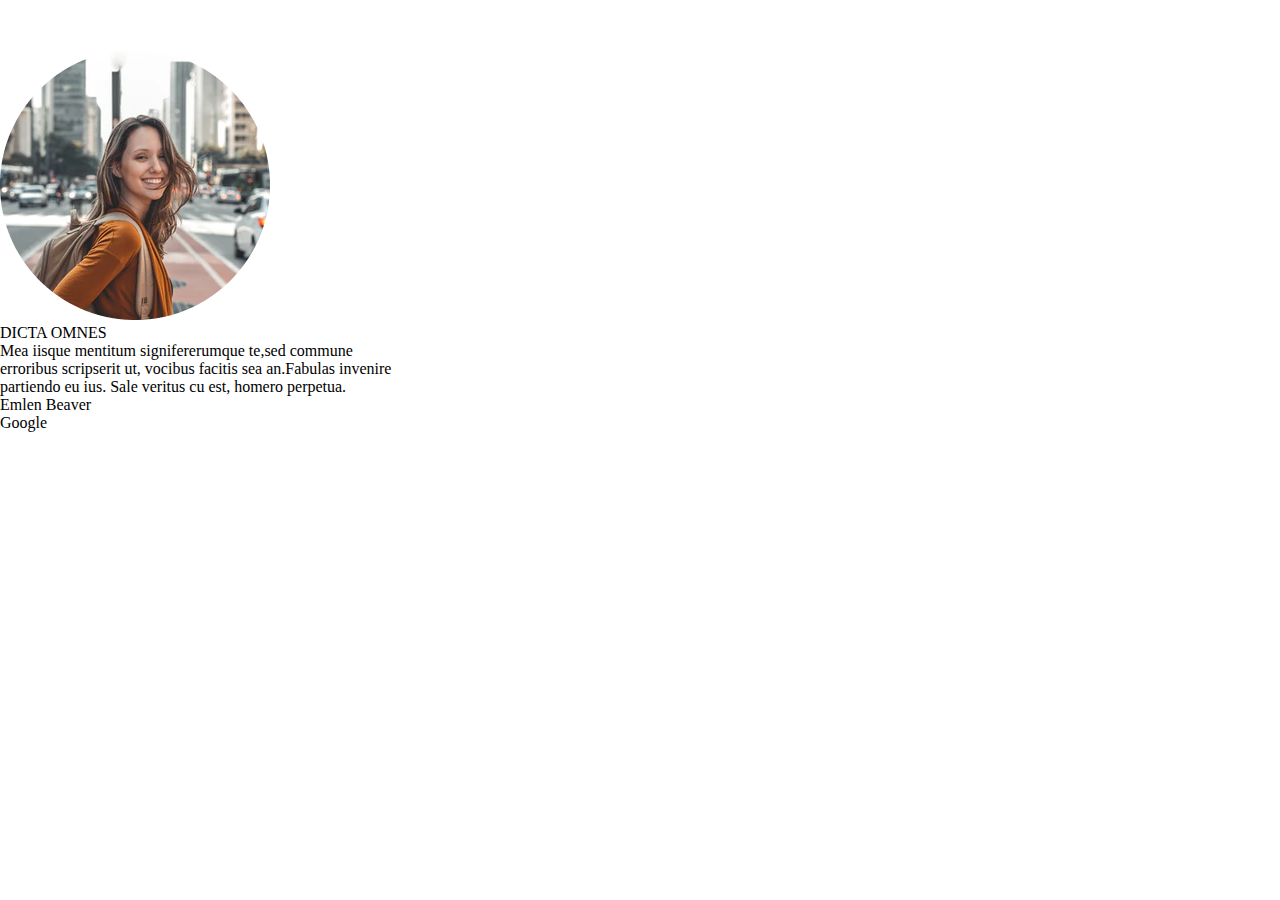
<file: index2.html>
<!DOCTYPE html>
<html lang="en">
<head>
    <meta charset="UTF-8">
    <meta name="viewport" content="width=device-width, initial-scale=1.0">
    <title>Document</title>
    <link rel="stylesheet" href="main.css">
</head>
<body>
    <div class="firstboxdee">

        <div class="less_greater_sign">
            <div class="imgbox"><img src="/arrow.png" alt=""></div>
            <div class="imgbox"> <img src="/greaterthan.png" alt=""></div>
        </div>

        <img class="ladiesimg" src="/girl.png" alt="">

        <div class="lastdiv">
            <p class="para1">DICTA OMNES</p>
            <p class="para2">Mea iisque mentitum signifererumque te,sed commune <br> erroribus scripserit ut, vocibus
                facitis sea
                an.Fabulas invenire <br>partiendo eu ius. Sale veritus cu est, homero perpetua.</p>
            <p class="para3">Emlen Beaver</p>
            <p class="para4">Google</p>
        </div>
    </div>
</body>
</html>
</file>
<file: main.css>
* {
  margin: 0;
  padding: 0;
}

.Ahead {
  width: 1440px;
  height: 768px;
  margin: auto;
  flex-shrink: 0;
  background-color: #434CCC;
}

.Ahead1 {
  width: 1140px;
  height: 80px;
}

.Ahead1 > .Anavbar {
  max-width: 1440px;
  height: 80px;
  background-color: #434ccc;
  display: flex;
  align-items: center;
}

.Anavbar img {
  width: 95px;
  height: 28px;
  position: absolute;
  margin-left: 135px;
}

.Anavbar > .Aport {
  width: 324px;
  height: 24px;
  position: absolute;
  left: 771px;
  display: flex;
  justify-content: space-between;
}

.Aport a {
  font-family: "DM Sans", sans-serif;
  font-size: 16px;
  font-weight: 400;
  line-height: 24px;
  letter-spacing: 0px;
  text-align: right;
  color: #ffffff;
  text-decoration: none;
}

.Anavbtn {
  font-family: "DM Sans", sans-serif;
  width: 170px;
  height: 48px;
  font-weight: 400;
  font-size: 16px;
  border-radius: 1px;
  position: absolute;
  margin-left: 1135px;
  letter-spacing: 0px;
  text-align: center;
  border: 1px solid rgba(255, 255, 255, 0.3019607843);
  background-color: #434ccc;
  color: #ffffff;
}

.Anhiddenmenu {
  display: none;
  width: 20px;
  height: 14px;
  position: relative;
  top: 24px;
  left: 340px;
}

.Ahead2 {
  width: 1440px;
  height: 515px;
  display: flex;
  margin-left: 135px;
  /* background-color: red; */
  /* border: 1px solid black; */
}

.Apart1 {
  height: 510px;
  width: 515px;
  /* background-color: red; */
}

.Apart1 h5 {
  color: var(--Text_White, #FFF);
  font-family: DM Sans;
  font-size: 16px;
  font-style: normal;
  font-weight: 400;
  line-height: 24px;
  letter-spacing: 4.8px;
  text-transform: uppercase;
  padding-top: 79px;
}

.Apart1 h1 {
  color: var(--Text_White, #FFF);
  font-family: DM Serif Display;
  font-size: 72px;
  font-style: normal;
  font-weight: 400;
  line-height: 80px;
  padding-top: 24px;
}

.Apart1 p {
  color: var(--Text_White, #FFF);
  font-family: DM Sans;
  font-size: 16px;
  font-style: normal;
  font-weight: 700;
  line-height: 24px;
  padding-top: 32px;
}

.Apart1 > div {
  padding-top: 41px;
}

.Apart1 > div > .A {
  color: #FFF;
  text-align: center;
  font-family: DM Sans;
  font-size: 16px;
  font-style: normal;
  font-weight: 700;
  line-height: 24px;
  width: 170px;
  height: 48px;
  flex-shrink: 0;
  border-radius: 5px;
  background: var(--Primary_2, #F1B505);
}

.Apart2 {
  width: 655px;
  height: 515px;
  /* border:1px solid red ; */
  padding-top: 110px;
  /* border:1px sold black; */
  /* background-color: black; */
}

.Apart2 img {
  width: 150%;
  height: 650px;
  position: relative;
  top: -100px;
  right: 190px;
}

/* div2 */
.Amid {
  width: 1440px;
  height: 768px;
  margin: auto;
  flex-shrink: 0;
  background-color: #FFDD78;
}

.Afirst h2 {
  color: var(--Text_Black, #000);
  text-align: center;
  padding-top: 60px;
  font-family: DM Serif Display;
  font-size: 56px;
  font-style: normal;
  font-weight: 400;
  line-height: 64px;
}

.Afirst p {
  padding-top: 25px;
  color: var(--Text_Black, #000);
  text-align: center;
  font-family: DM Sans;
  font-size: 20px;
  font-style: normal;
  font-weight: 400;
  line-height: 32px;
}

.Asec {
  width: 1440px;
  margin: auto;
  display: flex;
  flex-wrap: wrap;
  margin-left: 135px;
  gap: 30px;
  /* justify-content: space-evenly; */
  padding-top: 40px;
}

.Asec > .Acard {
  width: 370px;
  height: 416px;
  flex-shrink: 0;
  border-radius: 5px;
  background: #FFF;
  box-shadow: 0px 2px 4px 0px rgba(0, 0, 0, 0.3);
}

.Acard > div {
  padding-top: 64px;
  padding-left: 119px;
}

.Acard > div img {
  width: 132px;
  height: 114px;
  flex-shrink: 0;
}

.Acard h4 {
  color: var(--Text_Black, #000);
  padding-top: 45px;
  padding-left: 34px;
  /* H4 */
  font-family: DM Serif Display;
  font-size: 24px;
  font-style: normal;
  font-weight: 400;
  line-height: 32px;
}

.Acard p {
  color: gray;
  font-family: DM Sans;
  font-size: 16px;
  padding-top: 20px;
  padding-left: 32px;
  font-style: normal;
  font-weight: 400;
  line-height: 24px;
}

.Acard > .Adiv2 {
  padding-left: 32px;
  padding-top: 15px;
}

.Aline {
  width: 338px;
  height: 1px;
  flex-shrink: 0;
  opacity: 0.1011;
  background: #000;
  display: inline-block;
}

.Acard > h6 {
  color: var(--Text_Black, #000);
  padding-top: 14px;
  padding-left: 32px;
  font-family: DM Sans;
  font-size: 16px;
  font-style: normal;
  font-weight: 700;
  line-height: 24px;
}

.Alast {
  width: 1440px;
  height: 1328px;
  flex-shrink: 0;
  margin: auto;
  background-color: whitesmoke;
}

.Alast1 {
  width: 1440px;
  height: 263px;
  /* border: 1px dotted red; */
}

.Alast1 h5 {
  color: var(--Text_Black, #000);
  text-align: center;
  padding-top: 63px;
  font-family: DM Sans;
  font-size: 16px;
  font-style: normal;
  font-weight: 400;
  line-height: 24px; /* 150% */
  letter-spacing: 4.8px;
  text-transform: uppercase;
}

.Alast1 h2 {
  color: var(--Text_Black, #000);
  text-align: center;
  padding-top: 10px;
  /* H2 */
  font-family: DM Serif Display;
  font-size: 56px;
  font-style: normal;
  font-weight: 400;
  line-height: 64px; /* 114.286% */
}

.Alast1 p {
  color: var(--Text_Black, #000);
  text-align: center;
  padding-top: 20px;
  /* Text_Big */
  font-family: DM Sans;
  font-size: 20px;
  font-style: normal;
  font-weight: 400;
  line-height: 32px; /* 160% */
}

.Alast2 {
  /* margin-left: 135px;
  margin-right: 135px;  */
  margin: auto;
  width: 1440px;
  height: 1044px;
  /* border: 1px solid black; */
  display: grid;
  grid-template-columns: repeat(2, 1fr); /* 2 columns with equal width */
  grid-template-rows: repeat(2, 1fr);
}

.Aitem {
  width: 720px;
  text-align: left;
  padding: 20px;
  font-size: 1.2em;
  /* border: 1px solid black; */
}

.Aitem h3 {
  color: var(--Text_Black, #000);
  padding-top: 90px;
  /* H3 */
  right: -50px;
  font-family: DM Serif Display;
  font-size: 40px;
  font-style: normal;
  font-weight: 400;
  line-height: 48px; /* 120% */
}

.Aitem p {
  color: var(--text-black-50, rgba(0, 0, 0, 0.5));
  padding-top: 37px;
  /* Text_Gray */
  font-family: DM Sans;
  font-size: 16px;
  font-style: normal;
  font-weight: 400;
  line-height: 24px; /* 150% */
}

.Aitem h6 {
  color: var(--Text_Black, #000);
  padding-top: 37px;
  /* Text */
  font-family: DM Sans;
  font-size: 16px;
  font-style: normal;
  font-weight: 700;
  line-height: 24px; /* 150% */
}

.Aitem > .Aimgl1 {
  padding-left: 90px;
}

.Aitem > .Ap2 {
  margin-left: 235px;
}

.Alast2 > div:nth-child(4) {
  /* background-color: red; */
  width: 640px;
  height: 456px;
  margin-right: 100px;
}

.Aitem > .Aimgl2 {
  width: 600px;
  position: relative;
  left: -50px;
  /* margin-right:135px; */
  /* object-fit: cover; */
}

@media all and (max-width: 375px) {
  .Ahead {
    height: 768px;
    margin-left: -125px;
  }
  .Anavbar {
    width: 375px;
    height: 64px;
  }
  .Anavbar img {
    width: 59px;
    height: 24px;
    position: absolute;
    top: 16px;
    left: 14px;
    margin-left: -8px;
  }
  .Aport {
    display: none;
  }
  .Aport a {
    display: none;
  }
  .Anavbtn {
    display: none;
  }
  .Anhiddenmenu {
    display: flex;
    width: 10px;
    /* height: 14px; */
    top: 3px;
    left: 250px;
    position: absolute;
    /* color: white; */
  }
  .Ahead2 {
    flex-direction: column;
    align-items: center;
    /* justify-content: center; */
  }
  .Apart1 {
    width: 100%;
    padding: 10px;
    /* align-items: left; */
  }
  .Apart1 h5 {
    padding-top: 10px;
  }
  .Apart1 h1 {
    font-size: 36px;
    line-height: 40px;
    padding-top: 10px;
  }
  .Apart1 p {
    font-size: 16px;
    line-height: 24px;
    padding-top: 10px;
  }
  .Apart1 > div {
    padding-top: 10px;
  }
  .Apart1 > div > .Abtn {
    width: 170px;
  }
  .Apart2 {
    width: 537px;
    height: 358px;
    top: 431px;
    left: -80px;
    bottom: 500px;
  }
  .Apart2 img {
    width: 470px;
    height: 358px;
    /* top:-20px; */
    bottom: 20px;
    left: -550px;
  }
  .Amid {
    margin-left: -105px;
    /* width: 100%; */
    flex-shrink: 0;
    background-color: #FFDD78;
    /* margin: 0; */
    height: 1400px;
  }
  .Afirst {
    margin-left: -800px;
    text-align: start;
  }
  .Afirst h2 {
    top: 0;
    text-align: center;
    font-size: 28px;
    line-height: 36px;
    padding-top: 30px;
    margin-left: -60px;
  }
  .Afirst p {
    text-align: center;
    /* margin */
    font-size: 12px;
    line-height: 22px;
    padding-top: 15px;
    margin-left: -65px;
  }
  .Asec {
    width: 300px;
    height: 1000px;
    top: 1040px;
    /* left: 14px; */
    padding: 10px;
  }
  .Asec > .Acard {
    width: 112%;
    height: 380px;
    margin-left: -30px;
  }
  .Acard h4 {
    font-size: 20px;
    line-height: 28px;
    padding-top: 20px;
    text-align: center;
  }
  .Acard p {
    font-size: 14px;
    line-height: 20px;
    padding-top: 10px;
    text-align: center;
  }
  .Acard h6 {
    text-align: center;
  }
  .Acard .Adiv2, .Acard h6 {
    padding-top: 10px;
  }
  .Acard .Aline {
    width: 100%;
  }
  .Alast {
    /* height: 1800px; */
    /* margin-left: -800px; */
    /* text-align: left; */
    /* width: 100%; */
    margin-left: -105px;
    /* width: 100%; */
    flex-shrink: 0;
    /* background-color: #FFDD78; */
    /* margin: 0; */
    height: 1550px;
  }
  .Alast > .Alast1 h5 {
    /* margin-left: -600px; */
    font-family: DM Sans;
    font-size: 16px;
    font-weight: 400;
    line-height: 24px;
    letter-spacing: 0.3em;
    text-align: left;
    margin-left: 250px;
  }
  .Alast1 h2 {
    font-size: 32px;
    line-height: 40px;
    padding-top: 10px;
    text-align: left;
    margin-left: 200px;
  }
  .Alast1 p {
    font-size: 13px;
    line-height: 22px;
    padding-top: 15px;
    text-align: left;
    margin-left: 110px;
  }
  .Aitem {
    /* width: 100%; */
    margin: 0;
  }
  .Aitem > .Aimgl1 img {
    width: 170%;
    margin-left: 135px;
    margin-top: -70px;
  }
  .Aitem > .Aimgl2 img {
    width: 120%;
    /* margin-left:-470px; */
    margin-top: -100px;
  }
  .Aitem h3 {
    font-size: 24px;
    line-height: 32px;
    padding-top: 20px;
    margin-left: 97px;
  }
  .Aitem p {
    font-size: 14px;
    line-height: 20px;
    padding-top: 10px;
    margin-left: 97px;
  }
  .Aitem h6 {
    padding-top: 10px;
    margin-left: 97px;
  }
  .Aitem > .Aimgl1, .Aitem > .Aimgl2 {
    width: 50%;
    max-width: none;
    margin-left: -280px;
  }
  .Alast2 {
    grid-template-columns: 1fr;
  }
  .Alast2 > div:nth-child(1) {
    order: 1;
  }
  .Alast2 > div:nth-child(2) {
    order: 2;
  }
  .Alast2 > div:nth-child(3) {
    order: 4;
  }
  .Alast2 > div:nth-child(4) {
    order: 3;
    margin-left: -80px;
    /* width: 120%; */
    margin-top: -70px;
  }
  .Aitem > .Ap2 h3 {
    font-size: 24px;
    line-height: 32px;
    padding-top: 20px;
    margin-left: -135px;
    text-align: left;
  }
  .Ap2 p {
    font-size: 14px;
    line-height: 20px;
    padding-top: 10px;
    margin-left: 97px;
    margin-left: -135px;
  }
  .Ap2 h6 {
    padding-top: 10px;
    margin-left: 97px;
    margin-left: -135px;
  }
}
* {
  margin: 0px;
  padding: 0px;
}

.Dfirstboxdee {
  height: 496px;
  width: 1440px;
  background: #434CCC;
  margin: auto;
  display: flex;
  align-items: center;
}
.Dfirstboxdee .Dless_greater_sign {
  display: flex;
  flex-direction: column;
  gap: 15px;
}
.Dfirstboxdee .Dless_greater_sign .Dimgbox {
  height: 48px;
  width: 48px;
  border: 1px solid rgb(234, 232, 232);
  display: flex;
  justify-content: center;
  align-items: center;
  margin-left: 152px;
}
.Dfirstboxdee .Dless_greater_sign img {
  height: 21px;
  width: 13px;
}
.Dfirstboxdee .Dladiesimg {
  height: 270px;
  width: 270px;
  margin-left: 132px;
}
.Dfirstboxdee .Dlastdiv {
  display: flex;
  flex-direction: column;
  justify-content: space-between;
  height: 270px;
}
.Dfirstboxdee .Dpara1 {
  height: 24px;
  width: 173px;
  color: #FFFFFF;
  font-family: DM Sans;
  font-size: 16px;
  font-weight: 400;
  line-height: 24px;
  letter-spacing: 0.3em;
  text-align: left;
  margin-left: 98px;
}
.Dfirstboxdee .Dpara2 {
  margin-left: 98px;
  height: 107px;
  width: 670px;
  font-family: DM Serif Display;
  font-size: 24px;
  font-weight: 400;
  line-height: 32px;
  letter-spacing: 0px;
  text-align: left;
  color: #FFFFFF;
}
.Dfirstboxdee .Dpara3 {
  margin-left: 98px;
  height: 32px;
  width: 125px;
  font-family: DM Sans;
  font-size: 20px;
  font-weight: 400;
  line-height: 32px;
  letter-spacing: 0px;
  text-align: left;
  color: #FFFFFF;
}
.Dfirstboxdee .Dpara4 {
  margin-left: 98px;
  height: 24px;
  width: 53px;
  font-family: DM Sans;
  font-size: 16px;
  font-weight: 400;
  line-height: 24px;
  letter-spacing: 0px;
  text-align: left;
  color: rgba(255, 255, 255, 0.5019607843);
}

.Dbigdiv {
  height: 1904px;
  width: 1440px;
  margin: auto;
}
.Dbigdiv .Dbigdiv_firstbox {
  width: 1440px;
  height: 624px;
  display: flex;
  flex-direction: column;
  align-items: center;
  border-bottom: 1px solid rgb(222, 222, 222);
}
.Dbigdiv .Dbigdiv_firstbox h5 {
  width: 124px;
  height: 23px;
  text-align: center;
  /* H5 */
  font-family: DM Sans;
  font-size: 16px;
  font-style: normal;
  font-weight: 400;
  line-height: 24px;
  /* 150% */
  letter-spacing: 4.8px;
  text-transform: uppercase;
  margin-top: 79px;
}
.Dbigdiv .Dbigdiv_firstbox h2 {
  height: 64px;
  width: 329px;
  color: var(--Text_Black, #000);
  text-align: center;
  /* H2 */
  font-family: DM Serif Display;
  font-size: 56px;
  font-style: normal;
  font-weight: 400;
  line-height: 64px;
  /* 114.286% */
  margin-top: 21px;
}
.Dbigdiv .Dbigdiv_firstbox p {
  height: 83px;
  width: 570px;
  flex-shrink: 0;
  color: var(--Text_Black, #000);
  text-align: center;
  /* Text_Big */
  font-family: DM Sans;
  font-size: 20px;
  font-style: normal;
  font-weight: 400;
  line-height: 32px;
  /* 160% */
  margin-top: 29px;
}
.Dbigdiv .Dbigdiv_firstbox button {
  height: 48px;
  width: 170px;
  border: 0.1px solid #8b91ec;
  margin-top: 72px;
  flex-shrink: 0;
  border-radius: 5px;
  color: #434CCC;
  font-size: 16px;
  font-style: normal;
  font-weight: 700;
  line-height: 24px;
  font-family: sans-serif;
  background-color: white;
}
.Dbigdiv .Dbigdiv_firstbox .Dlogos_for_big_Div {
  height: 54px;
  width: 1168px;
  margin-top: 55px;
  display: flex;
  align-items: center;
  justify-content: space-around;
}
.Dbigdiv .Dbigdiv_firstbox .Dlogos_for_big_Div #Dfacebook {
  height: 35px;
  width: 172px;
}
.Dbigdiv .Dbigdiv_firstbox .Dlogos_for_big_Div #Dgoogle {
  height: 54px;
  width: 164px;
}
.Dbigdiv .Dbigdiv_firstbox .Dlogos_for_big_Div #Dmiddle {
  height: 53px;
  width: 368px;
}
.Dbigdiv .Dbigdiv_firstbox .Dlogos_for_big_Div #Dspotify {
  height: 53px;
  width: 173px;
}
.Dbigdiv .Dbigdiv_firstbox .Dlogos_for_big_Div #Dairbnb {
  height: 53px;
  width: 168px;
}
.Dbigdiv .DSecond_section {
  height: 715px;
  width: 1440;
  border-bottom: 1px solid rgb(222, 222, 222);
}
.Dbigdiv .Dbigdiv_secondbox {
  height: 715px;
  width: 1168px;
  margin: auto;
}
.Dbigdiv .Dbigdiv_secondbox h5 {
  width: 78px;
  height: 24px;
  color: var(--Text_Black, #000);
  /* H5 */
  font-family: DM Sans;
  font-size: 16px;
  font-style: normal;
  font-weight: 400;
  line-height: 24px;
  /* 150% */
  letter-spacing: 4.8px;
  text-transform: uppercase;
  margin-top: 62px;
}
.Dbigdiv .Dbigdiv_secondbox .Dinnersecondbox {
  display: flex;
  justify-content: space-between;
  align-items: center;
}
.Dbigdiv .Dbigdiv_secondbox .Dinnersecondbox h2 {
  height: 64px;
  width: 396px;
  color: var(--Text_Black, #000);
  /* H2 */
  font-family: DM Serif Display;
  font-size: 56px;
  font-style: normal;
  font-weight: 400;
  line-height: 64px;
  /* 114.286% */
  margin-top: 21px;
}
.Dbigdiv .Dbigdiv_secondbox .Dinnersecondbox button {
  height: 48px;
  width: 170px;
  flex-shrink: 0;
  border-radius: 5px;
  color: #434CCC;
  font-size: 16px;
  font-style: normal;
  font-weight: 700;
  line-height: 24px;
  font-family: sans-serif;
}
.Dbigdiv .Dbigdiv_secondbox .Dflexbox {
  height: 480px;
  margin-top: 36px;
  display: flex;
  justify-content: space-between;
}
.Dbigdiv .Dbigdiv_secondbox .Dflexbox .Dflexboxchild1 {
  border-radius: 5px;
  background: #FFF;
  box-shadow: 0px 2px 4px 0px rgba(0, 0, 0, 0.3);
  height: 500px;
  width: 570px;
}
.Dbigdiv .Dbigdiv_secondbox .Dflexbox .Dflexboxchild1 > img {
  height: 300px;
  width: 519px;
  border: 2px solid green;
  margin-left: 25px;
  margin-top: 24px;
  flex-shrink: 0;
}
.Dbigdiv .Dbigdiv_secondbox .Dflexbox .Dflexboxchild1 > p {
  height: 24px;
  width: 93px;
  color: var(--text-black-50, rgba(0, 0, 0, 0.5));
  /* Text_Gray */
  font-family: sans-serif;
  font-size: 16px;
  font-style: normal;
  font-weight: 400;
  line-height: 24px;
  /* 150% */
  margin-left: 25px;
  margin-top: 17px;
}
.Dbigdiv .Dbigdiv_secondbox .Dflexbox .Dflexboxchild1 > h4 {
  height: 32px;
  width: 320px;
  margin-left: 25px;
  margin-top: 17px;
  color: var(--Text_Black, #000);
  /* H4 */
  font-family: serif;
  font-size: 24px;
  font-style: normal;
  font-weight: 800;
  line-height: 32px;
  /* 133.333% */
}
.Dbigdiv .Dbigdiv_secondbox .Dflexbox .Dflexboxchild1 > hr {
  margin-left: 25px;
  margin-top: 17px;
}
.Dbigdiv .Dbigdiv_secondbox .Dflexbox .Dflexboxchild2 {
  height: 500px;
  width: 570px;
  border-radius: 5px;
  background: #FFF;
  box-shadow: 0px 2px 4px 0px rgba(0, 0, 0, 0.3);
}
.Dbigdiv .Dbigdiv_secondbox .Dflexbox .Dflexboxchild2 > img {
  height: 300px;
  width: 519px;
  border: 2px solid green;
  margin-left: 25px;
  margin-top: 24px;
  flex-shrink: 0;
}
.Dbigdiv .Dbigdiv_secondbox .Dflexbox .Dflexboxchild2 > p {
  height: 24px;
  width: 93px;
  color: var(--text-black-50, rgba(0, 0, 0, 0.5));
  /* Text_Gray */
  font-family: sans-serif;
  font-size: 16px;
  font-style: normal;
  font-weight: 400;
  line-height: 24px;
  /* 150% */
  margin-left: 25px;
  margin-top: 17px;
}
.Dbigdiv .Dbigdiv_secondbox .Dflexbox .Dflexboxchild2 > h4 {
  height: 32px;
  width: 320px;
  margin-left: 25px;
  margin-top: 17px;
  color: var(--Text_Black, #000);
  /* H4 */
  font-family: serif;
  font-size: 24px;
  font-style: normal;
  font-weight: 800;
  line-height: 32px;
  /* 133.333% */
}
.Dbigdiv .Dbigdiv_secondbox .Dflexbox .Dflexboxchild2 > hr {
  margin-left: 25px;
  margin-top: 17px;
}
.Dbigdiv .Dbigdiv_secondbox .Dflexbox .Dsecond_box {
  display: flex;
  align-items: center;
}
.Dbigdiv .Dbigdiv_secondbox .Dflexbox .Dsecond_box > p {
  height: 24px;
  width: 88px;
  margin-left: 25px;
  color: var(--Text_Black, #000);
  /* Text */
  font-family: sans-serif;
  font-size: 16px;
  font-style: normal;
  font-weight: 700;
  line-height: 24px;
  color: #000000;
  /* 150% */
  margin-top: 18px;
}
.Dbigdiv .Dbigdiv_secondbox .Dflexbox .Dsecond_box > img {
  height: 11px;
  width: 6px;
  flex-shrink: 0;
  color: #000000;
  margin-top: 3px;
  margin-left: 7px;
  margin-top: 18px;
}

.Dlastsection_of_todays-work {
  height: 494px;
  width: 1168px;
  margin: auto;
  display: flex;
  justify-content: center;
  align-items: center;
}
.Dlastsection_of_todays-work .Dgrid {
  height: 272px;
  width: 1168px;
  display: grid;
  grid-template-columns: repeat(4, 1fr);
  grid-gap: 20px;
}
.Dlastsection_of_todays-work #Dgridbox1 h5 {
  height: 24px;
  width: 92px;
  color: #000000;
  /* H5 */
  font-family: sans-serif;
  font-size: 16px;
  font-style: normal;
  font-weight: 400;
  line-height: 24px;
  /* 150% */
  letter-spacing: 4.8px;
  text-transform: uppercase;
}
.Dlastsection_of_todays-work #Dgridbox1 h4 {
  height: 96px;
  width: 275px;
  color: #000000;
  /* H4 */
  font-family: sans-serif;
  font-size: 24px;
  font-style: normal;
  font-weight: 600;
  line-height: 32px;
  /* 133.333% */
  margin-top: 33px;
}
.Dlastsection_of_todays-work #Dgridbox1 .Dgirdboxinsta {
  display: flex;
  align-items: center;
}
.Dlastsection_of_todays-work #Dgridbox1 .Dgirdboxinsta p {
  margin-top: 53px;
  margin-left: 20px;
}
.Dlastsection_of_todays-work #Dgridbox1 .Dgirdboxinsta .Dinstagram_img {
  height: 48px;
  width: 48px;
  border: 2px solid #434CCC;
  display: flex;
  justify-content: center;
  align-items: center;
  margin-top: 55px;
}
.Dlastsection_of_todays-work #Dgridbox1 .Dgirdboxinsta .Dinstagram_img img {
  height: 18px;
  width: 18px;
}
.Dlastsection_of_todays-work #Dgridbox1 .Dgirdboxinsta > p {
  height: 24px;
  width: 114px;
}

.shcontainer {
  width: 1440px;
  height: 768px;
  flex-shrink: 0;
  background-color: #434ccc;
  padding-top: 79px;
  margin: auto;
}
.shcontainer h5 {
  font-family: DM Sans;
  font-size: 16px;
  font-style: normal;
  font-weight: 400;
  line-height: 24px; /* 150% */
  letter-spacing: 4.8px;
  text-transform: uppercase;
  color: var(--Text_White, #FFF);
  text-align: center;
}
.shcontainer h2 {
  color: var(--Text_White, #FFF);
  text-align: center;
  font-family: DM Serif Display;
  font-size: 56px;
  font-style: normal;
  font-weight: 400;
  line-height: 64px;
  margin-top: 21px;
}
.shcontainer p {
  color: var(--Text_White, #FFF);
  text-align: center;
  font-family: DM Sans;
  font-size: 20px;
  font-style: normal;
  font-weight: 400;
  line-height: 32px; /* 160% */
  width: 570px;
  height: 83px;
  margin: 29px 435px 0px 435px;
}
.shcontainer .overlap {
  width: 1170px;
  height: 512px;
  margin: 52px 135px 0px 135px;
  display: flex;
}
.shcontainer .overlap .overimg {
  background-image: url("Image/lady.png");
  width: 1200px;
  height: 600px;
  background-repeat: no-repeat;
  background-position: center;
  background-size: cover;
}
.shcontainer .overlap .overimg p {
  text-align: start;
  margin-top: 111px;
  margin-left: 135px;
  color: white;
  font-family: DM Sans;
  font-size: 16px;
  font-style: normal;
  font-weight: 400;
  line-height: 24px; /* 150% */
}
.shcontainer .overlap .overimg h2 {
  text-align: start;
  margin-left: 135px;
  margin-top: -25px;
  color: var(--Text_White, #FFF);
  font-family: DM Serif Display;
  font-size: 56px;
  font-style: normal;
  font-weight: 400;
  line-height: 64px; /* 114.286% */
  width: 370px;
}
.shcontainer .overlap .overimg img {
  width: 1200px;
  height: 800px;
  flex-shrink: 0;
  -o-object-fit: cover;
     object-fit: cover;
  overflow: hidden;
  border-radius: 5px;
}
.shcontainer .overlap .overimg button {
  margin-left: 135px;
  margin-top: 36px;
  width: 170px;
  height: 48px;
  flex-shrink: 0;
  background: none;
  border: 1px solid white;
  color: white;
}
.shcontainer .shcards {
  margin-top: -16px;
  width: 1440px;
  height: 760px;
  flex-shrink: 0;
  display: flex;
  gap: 31px;
}
.shcontainer .shcards .shcard {
  width: 570px;
  height: 512px;
  background-color: brown;
  margin-top: 128px;
  border-radius: 5px;
}
.shcontainer .shcards .shcard p {
  text-align: start;
  color: white;
  font-family: DM Sans;
  font-size: 16px;
  font-style: normal;
  font-weight: 400;
  line-height: 24px;
  margin-left: 91px;
  margin-top: 79px;
}
.shcontainer .shcards .shcard h4 {
  font-family: DM Serif Display;
  font-size: 24px;
  font-style: normal;
  font-weight: 400;
  line-height: 32px;
  margin-left: 91px;
  width: 161px;
  height: 96px;
  margin-top: -40px;
  color: white;
}
.shcontainer .shcards .shcard button {
  margin-left: 91px;
  border: 1px solid white;
  width: 48px;
  height: 48px;
  flex-shrink: 0;
  margin-top: 24px;
  background: none;
  border-radius: 5px;
}
.shcontainer .shcards #sh1 {
  margin-left: 135px;
  background-image: url("Image/statue.png");
  background-repeat: no-repeat;
  background-position: center;
  background-size: cover;
}
.shcontainer .shcards #sh2 {
  background-image: url("Image/dog.png");
  background-repeat: no-repeat;
  background-position: center;
  background-size: cover;
}
.shcontainer .shcards #sh2 h4 {
  width: 147px;
}
.shcontainer #bt {
  margin-left: 635px;
  width: 170px;
  height: 48px;
  border-radius: 5px;
  background: none;
  border: 0.5px solid #434ccc;
  margin-top: -20px;
}

.main {
  display: flex;
  flex-direction: column;
  width: 1440px;
  margin: auto;
  margin-top: 800px;
}

.first {
  display: flex;
}
.first .image {
  width: 50%;
}
.first .text {
  padding: 50px;
}
.first .text .sec {
  display: flex;
}
.first .text h2 {
  font-size: 56px;
  font-style: normal;
  font-weight: 400;
  line-height: 64px;
  width: 453px;
  height: 128px;
  margin-top: 150px;
}
.first .text p {
  font-size: 20px;
  font-style: normal;
  font-weight: 400;
  line-height: 32px;
}
.first .text .sec1 {
  margin-top: 26px;
}
.first .text .sec2 {
  margin-top: 26px;
}

.second {
  display: flex;
}
.second .text {
  width: 50%;
  background-color: #434ccc;
  color: white;
}
.second .text span {
  font-size: 16px;
  font-style: normal;
  font-weight: 400;
  line-height: 24px; /* 150% */
  letter-spacing: 4.8px;
  text-transform: uppercase;
  margin-left: 135px;
}
.second .text span h5 {
  margin-top: 64px;
  margin-left: 135px;
}
.second .text h1 {
  font-size: 56px;
  font-style: normal;
  font-weight: 400;
  line-height: 64px;
  width: 331px;
  margin-top: 21px;
  margin-left: 135px;
}
.second .text p {
  font-size: 20px;
  font-style: normal;
  font-weight: 400;
  line-height: 32px;
  width: 470px;
  height: 103px;
  margin-top: 29px;
  margin-left: 135px;
}
.second .text button {
  background-color: #f1b505;
  color: white;
  width: 170px;
  height: 48px;
  flex-shrink: 0;
  border: none;
  border-radius: 5px;
  margin-top: 32px;
  margin-bottom: 64px;
  margin-left: 135px;
}

.third h5 {
  margin-top: 63px;
  text-align: center;
  font-size: 16px;
  font-style: normal;
  font-weight: 400;
  line-height: 24px;
  letter-spacing: 4.8px;
  text-transform: uppercase;
}
.third h2 {
  margin-top: 21px;
  text-align: center;
  font-size: 56px;
  font-style: normal;
  font-weight: 400;
  line-height: 64px;
}
.third p {
  margin-top: 29px;
  text-align: center;
  font-size: 20px;
  font-style: normal;
  font-weight: 400;
  line-height: 32px;
  margin-bottom: 36px;
}
.third .cards {
  display: flex;
  -moz-column-gap: 30px;
       column-gap: 30px;
}
.third .cards .card1 {
  margin-left: 135px;
}
.third .cards .card {
  width: 370px;
  height: 480px;
  flex-shrink: 0;
  background-color: white;
  box-shadow: 0px 2px 4px 0px rgba(0, 0, 0, 0.3);
}
.third .cards .card img {
  border-radius: 50%;
  margin: 23px 23px 0px 32px;
}
.third .cards .card h4 {
  font-size: 24px;
  font-style: normal;
  font-weight: 400;
  line-height: 32px;
  margin-left: 32px;
  margin-top: 18px;
}
.third .cards .card hr {
  background: black;
  width: 338px;
  height: 1px;
  opacity: 0.1011;
  margin-top: 24px;
}
.third .cards .card p {
  text-align: start;
  margin: 18px 0px 23px 32px;
}
.third .cards .card .detail {
  display: flex;
}
.third .cards .card .detail img {
  width: 18px;
  height: 18px;
  flex-shrink: 0;
  margin-left: 23px;
  margin-top: 25px;
}
.third .cards .card .detail .fb {
  margin-left: 174px;
}
.third .cards .card .detail .tw, .third .cards .card .detail .insta {
  margin-left: -13px;
}

.fourth h5 {
  text-align: center;
  font-size: 16px;
  font-style: normal;
  font-weight: 400;
  line-height: 24px; /* 150% */
  letter-spacing: 4.8px;
  text-transform: uppercase;
  margin-top: 95px;
}
.fourth h2 {
  text-align: center;
  font-size: 56px;
  font-style: normal;
  font-weight: 400;
  line-height: 64px;
  margin-top: 21px;
}
.fourth p {
  text-align: center;
  font-size: 20px;
  font-style: normal;
  font-weight: 400;
  line-height: 32px;
  margin-top: 29px;
}
.fourth .boxes {
  display: grid;
  grid-template-columns: repeat(3, 1fr);
  gap: 30px;
  margin-top: 52px;
  padding-left: 20px;
  padding-right: 20px;
  padding-bottom: 112px;
}
.fourth .boxes .box {
  height: 144px;
  border-radius: 5px;
  background: white;
  box-shadow: 0px 2px 4px 0px rgba(0, 0, 0, 0.3);
  display: flex;
}
.fourth .boxes .box img {
  margin-top: 32px;
  margin-left: 32px;
  margin-right: 25px;
  width: 43px;
  height: 49px;
  flex-shrink: 0;
}
.fourth .boxes .box .text {
  width: 238px;
  height: 65px;
  flex-shrink: 0;
}
.fourth .boxes .box .text h4 {
  font-size: 24px;
  font-style: normal;
  font-weight: 400;
  line-height: 32px;
  margin-top: 32px;
}
.fourth .boxes .box .text p {
  color: var(--text-black-50, rgba(0, 0, 0, 0.5));
  font-style: normal;
  font-weight: 400;
  line-height: 24px;
  margin-top: 7px;
}

@media screen and (max-width: 370px) {
  .main {
    display: flex;
    flex-direction: column;
    width: 100%;
  }
  .first {
    display: flex;
    flex-direction: column;
    width: 100%;
  }
  .first .image {
    width: 100%;
  }
  .first .image img {
    width: 100%;
    height: auto;
  }
  .first .text {
    margin-top: -150px;
  }
  .first .text .sec {
    display: flex;
    flex-direction: column;
    flex-wrap: wrap;
  }
  .first .text h2 {
    font-size: 40px;
    font-style: normal;
    font-weight: 400;
    line-height: 48px;
    width: 323px;
    height: 96px;
    margin-top: 150px;
    overflow: hidden;
    -o-object-fit: cover;
       object-fit: cover;
  }
  .first .text p {
    font-size: 16px;
    font-style: normal;
    font-weight: 400;
    line-height: 24px;
  }
  .second {
    display: flex;
    flex-direction: column;
    flex-wrap: wrap;
  }
  .second .text {
    width: 100%;
    height: auto;
  }
  .second .text h1 {
    margin-left: 14px;
    font-size: 20px;
    font-style: normal;
    font-weight: 400;
    line-height: 32px; /* 160% */
    width: 100%;
    height: auto;
  }
  .second .text p {
    margin-left: 14px;
    margin-right: 15px;
    width: 100%;
    height: auto;
  }
  .second .text span h5 {
    margin-left: 14px;
    width: 100%;
    height: auto;
  }
  .second .text button {
    margin-left: 14px;
  }
  .second .image img {
    width: 100%;
    height: auto;
  }
  .third .cards {
    display: flex;
    flex-direction: column;
    width: 100%;
    row-gap: 20px;
  }
  .third .cards .card1 {
    margin: 0;
  }
  .third .cards .card {
    width: 100%;
    height: auto;
  }
  .third .cards .card img {
    border-radius: 50%;
    width: 80%;
    height: auto;
    margin: 25px 23px 0px 23px;
  }
  .third .cards .card .detail img {
    width: 18px;
    height: 18px;
    flex-shrink: 0;
  }
  .third .cards .card .detail .fb {
    margin-left: 130px;
  }
  .fourth {
    width: 100%;
  }
  .fourth .boxes {
    display: grid;
    grid-template-columns: repeat(1, 1fr);
  }
  .fourth .boxes .box .text {
    height: auto;
  }
  .shcontainer {
    width: 100%;
  }
  .shcontainer h5 {
    margin: 0;
    width: 100%;
    height: auto;
  }
  .shcontainer h2 {
    margin: 0;
    text-align: center;
    width: 100%;
    height: auto;
  }
  .shcontainer p {
    margin: 0;
    text-align: center;
    width: 100%;
    height: auto;
  }
  .shcontainer .overlap {
    width: 100%;
    background-size: cover;
  }
  .shcontainer .overlap .overimg {
    margin-left: -135px;
    width: 100%;
    height: auto;
    background-size: cover;
  }
  .shcontainer .overlap .overimg p {
    margin: 0;
    text-align: start;
    margin-left: 50px;
    width: 100%;
    height: auto;
  }
  .shcontainer .overlap .overimg h2 {
    margin: 0;
    text-align: start;
    margin-left: 50px;
    width: 100%;
    height: auto;
  }
  .shcontainer .overlap .overimg img {
    width: 1200px;
    height: 800px;
    flex-shrink: 0;
    -o-object-fit: cover;
       object-fit: cover;
    overflow: hidden;
    border-radius: 5px;
  }
  .shcontainer .overlap .overimg button {
    margin-left: 50px;
  }
  .shcontainer .shcards {
    display: flex;
    flex-direction: column;
    width: 100%;
    margin: 0;
  }
  .shcontainer .shcards .shcard {
    width: 100%;
    height: auto;
  }
  .shcontainer .shcards .shcard p {
    margin-left: 30px;
    margin-top: 30px;
    text-align: start;
    width: 100%;
    height: 200px;
  }
  .shcontainer .shcards .shcard h4 {
    margin-top: -160px;
    margin-left: 30px;
  }
  .shcontainer .shcards .shcard button {
    margin-left: 30px;
    margin-bottom: 20px;
  }
  .shcontainer .shcards #sh1 {
    margin: 0;
    margin-top: 10px;
    width: 100%;
    height: auto;
    background-size: cover;
  }
  .shcontainer .shcards #sh2 {
    margin-top: -20px;
    width: 100%;
    height: auto;
  }
}
.Sandesh {
  display: flex;
  width: 1440px;
  height: 656px;
  flex-shrink: 0;
  background-color: #FFDD78;
  margin: auto;
}

.Sandesh_1st {
  width: 50%;
  padding-left: 135px;
  padding-top: 127px;
  padding-bottom: 144px;
}

.Sandesh_1st > h5 {
  width: 129px;
  height: 24px;
  font-family: DM Sans;
  font-size: 16px;
  font-style: normal;
  font-weight: 400;
  line-height: 24px; /* 150% */
  letter-spacing: 4.8px;
  text-transform: uppercase;
}

.Sandesh_1st > h2 {
  width: 419px;
  height: 128px;
  font-family: DM Serif Display;
  font-size: 56px;
  font-style: normal;
  font-weight: 400;
  line-height: 64px;
}

.Sandesh_1st > p {
  width: 470px;
  height: 103px;
  font-family: DM Sans;
  font-size: 20px;
  font-style: normal;
  font-weight: 400;
  line-height: 32px;
}

.Sandesh_1st > input {
  width: 270px;
  height: 48px;
  flex-shrink: 0;
}

.Sandesh_1st > button {
  width: 170px;
  height: 48px;
  flex-shrink: 0;
  background-color: #434CCC;
  color: white;
}

.Sandesh_2nd {
  width: 50%;
  padding-right: 100px;
  padding-top: 75px;
  /*height: 590px;*/
}

body {
  margin: 0;
  padding: 0;
  box-sizing: border-box;
}/*# sourceMappingURL=main.css.map */
</file>
